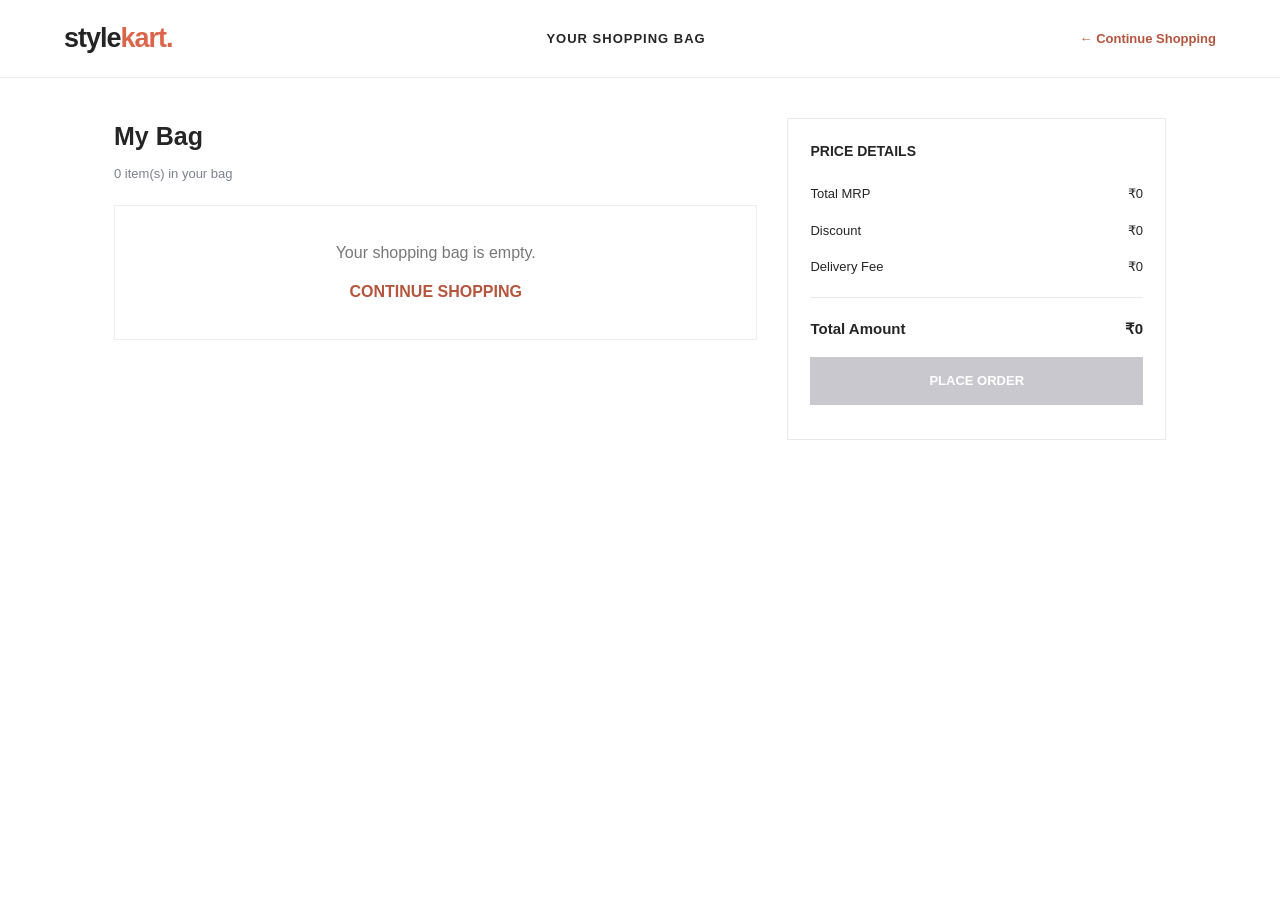
<file: bag.html>
<!DOCTYPE html>
<html lang="en">
<head>
    <meta charset="UTF-8">
    <meta name="viewport" content="width=device-width, initial-scale=1.0">
    <title>Shopping Bag | StyleKart</title>
    <link rel="stylesheet" href="style.css">
</head>
<body>

    <header class="navbar bag-navbar">
        <a href="index.html" class="logo">style<span>kart.</span></a>
        <h3>YOUR SHOPPING BAG</h3>
        <a href="index.html" class="continue-link">← Continue Shopping</a>
    </header>

    <main class="bag-page">
        <section class="bag-items-section">
            <h1>My Bag</h1>
            <p id="bagItemCount">Your selected products</p>
            <div id="bagItems" class="bag-items"></div>
        </section>

        <aside class="price-section">
            <h2>PRICE DETAILS</h2>

            <div class="price-row">
                <span>Total MRP</span>
                <span id="totalMRP">₹0</span>
            </div>

            <div class="price-row">
                <span>Discount</span>
                <span id="discount">₹0</span>
            </div>

            <div class="price-row">
                <span>Delivery Fee</span>
                <span id="deliveryFee">₹0</span>
            </div>

            <hr>

            <div class="price-row total-row">
                <strong>Total Amount</strong>
                <strong id="totalAmount">₹0</strong>
            </div>

            <button id="placeOrderBtn" class="place-order-btn">
                PLACE ORDER
            </button>

            <p id="orderMessage" class="order-message"></p>
        </aside>
    </main>

    <script src="bag.js"></script>
</body>
</html>
</file>
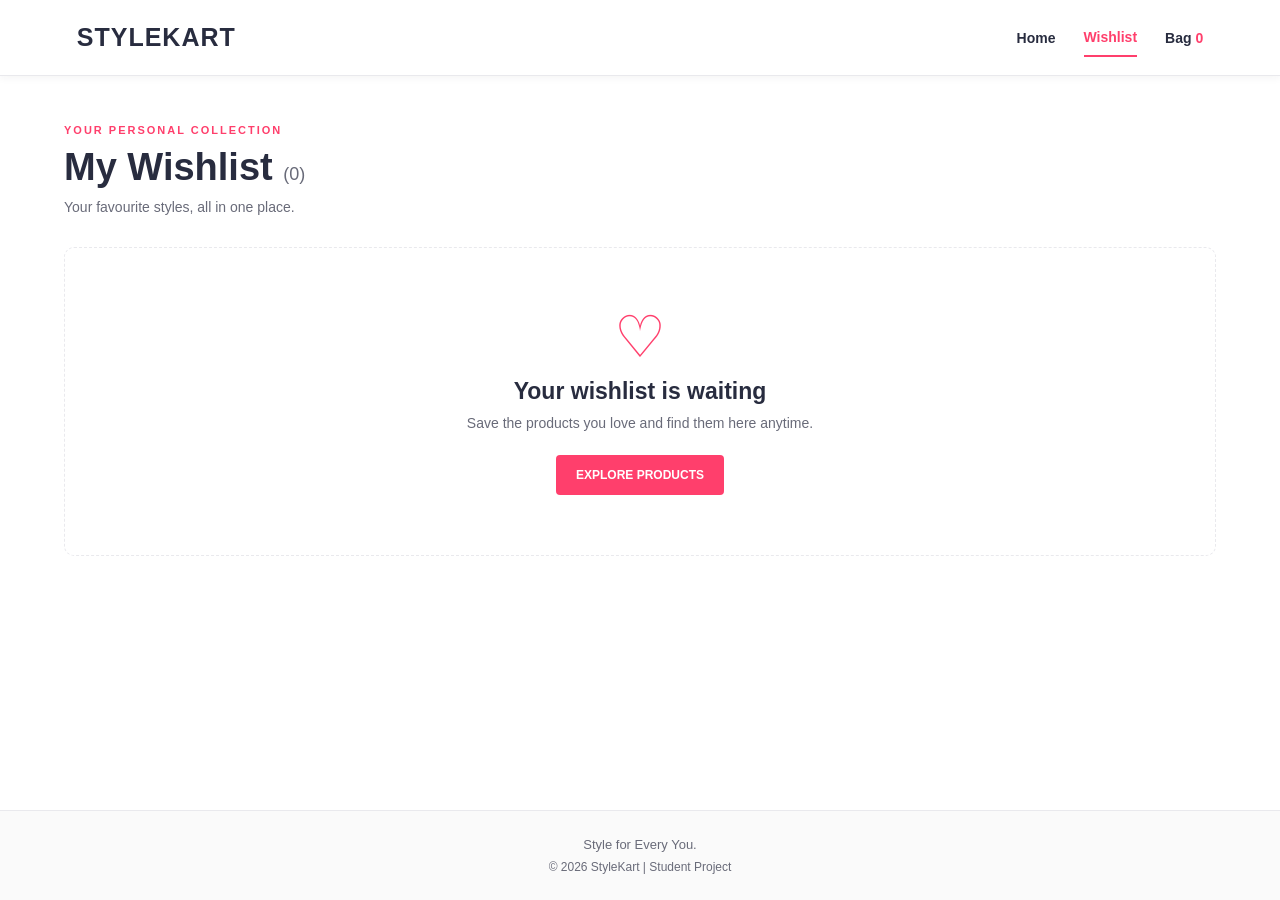
<file: wishlist.html>
<!DOCTYPE html>
<html lang="en">
<head>
    <meta charset="UTF-8">
    <meta name="viewport" content="width=device-width, initial-scale=1.0">
    <title>My Wishlist | StyleKart</title>
    <link rel="stylesheet" href="wishlist.css">
    <script src="wishlist.js" defer></script>
</head>
<body>

    <header class="navbar">
        <a href="index.html" class="logo">STYLEKART</a>

        <nav class="nav-links">
            <a href="index.html">Home</a>
            <a href="wishlist.html" class="active">Wishlist</a>
            <a href="bag.html">Bag <span id="cartCount">0</span></a>
        </nav>
    </header>

    <main class="wishlist-container">
        <section class="page-heading">
            <p class="eyebrow">YOUR PERSONAL COLLECTION</p>
            <h1>My Wishlist <span id="wishlistCount">(0)</span></h1>
            <p class="subtitle">Your favourite styles, all in one place.</p>
        </section>

        <div id="wishlistMessage" class="wishlist-message" role="status"></div>

        <section
            id="wishlistProducts"
            class="product-grid"
            aria-label="Wishlisted products"
        ></section>

        <section id="emptyWishlist" class="empty-state" hidden>
            <div class="empty-heart">♡</div>
            <h2>Your wishlist is waiting</h2>
            <p>Save the products you love and find them here anytime.</p>
            <a href="index.html" class="shop-button">EXPLORE PRODUCTS</a>
        </section>
    </main>

    <footer class="footer">
        <p>Style for Every You.</p>
        <p>© 2026 StyleKart | Student Project</p>
    </footer>

</body>
</html>
</file>
<file: style.css>
/* GENERAL */
* {
    margin: 0;
    padding: 0;
    box-sizing: border-box;
}

html {
    scroll-behavior: smooth;
}

body {
    font-family: Arial, Helvetica, sans-serif;
    color: #252525;
    background: #fff;
    line-height: 1.5;
}

a {
    text-decoration: none;
    color: inherit;
}

button,
input {
    font: inherit;
}

button {
    cursor: pointer;
}

/* NAVIGATION */
.navbar {
    min-height: 78px;
    padding: 16px 5%;
    display: flex;
    align-items: center;
    justify-content: space-between;
    gap: 20px;
    background: #fff;
    border-bottom: 1px solid #eee;
    position: sticky;
    top: 0;
    z-index: 100;
}

.logo,
.footer-logo {
    color: #242424;
    font-size: 27px;
    font-weight: 800;
    letter-spacing: -1px;
    white-space: nowrap;
}

.logo span {
    color: #db654b;
}

.nav-links,
.nav-icons {
    display: flex;
    align-items: center;
    gap: 18px;
}

.nav-links a {
    font-size: 11px;
    font-weight: 700;
    letter-spacing: .5px;
}

.nav-links a:hover,
.nav-icons a:hover {
    color: #db654b;
}

.nav-icons {
    gap: 12px;
    font-size: 11px;
    font-weight: 600;
    white-space: nowrap;
}

.search-box {
    display: flex;
    gap: 5px;
}

#searchInput {
    width: 180px;
    padding: 10px;
    border: 1px solid #ddd;
    border-radius: 3px;
    outline: none;
    background: #f8f8f8;
    font-size: 12px;
}

#searchInput:focus {
    border-color: #db654b;
}

#searchBtn {
    padding: 10px 12px;
    border: none;
    border-radius: 3px;
    background: #252525;
    color: #fff;
    font-size: 12px;
}

/* HOMEPAGE BANNER */
.hero {
    min-height: 440px;
    padding: 55px 8%;
    display: flex;
    align-items: center;
    justify-content: space-between;
    position: relative;
    background-color: #e9ded2;
    background-image:
        linear-gradient(
            90deg,
            rgba(238, 226, 214, .98) 0%,
            rgba(238, 226, 214, .91) 35%,
            rgba(238, 226, 214, .12) 100%
        ),
        url("https://images.unsplash.com/photo-1529139574466-a303027c1d8b?auto=format&fit=crop&w=1600&q=85");
    background-position: center;
    background-size: cover;
}

.hero-content {
    max-width: 480px;
}

.eyebrow {
    margin-bottom: 12px;
    color: #b4563e;
    font-size: 11px;
    font-weight: 700;
    letter-spacing: 2px;
}

.hero h1 {
    margin-bottom: 16px;
    font-size: clamp(38px, 5vw, 64px);
    line-height: 1.05;
    letter-spacing: -2px;
}

.hero-description {
    margin-bottom: 26px;
    color: #555;
    font-size: 14px;
}

.shop-btn {
    display: inline-block;
    padding: 13px 20px;
    background: #252525;
    color: #fff;
    font-size: 11px;
    font-weight: 700;
    letter-spacing: .5px;
    transition: background .2s;
}

.shop-btn:hover {
    background: #b4563e;
}

.hero-label {
    position: absolute;
    right: 5%;
    bottom: 24px;
    color: #fff;
    text-align: right;
    text-shadow: 0 1px 5px #333;
}

.hero-label span {
    font-size: 20px;
    font-weight: 800;
    letter-spacing: 2px;
}

.hero-label p {
    font-size: 11px;
}

/* INTRO TEXT */
.welcome {
    padding: 48px 20px 35px;
    text-align: center;
}

.welcome > p,
.closing-banner > p {
    color: #b4563e;
    font-size: 10px;
    font-weight: 700;
    letter-spacing: 2px;
}

.welcome h2 {
    margin: 8px 0;
    font-size: 30px;
}

.welcome span {
    color: #777;
    font-size: 13px;
}

/* CATEGORY STRIP */
.category-strip {
    margin: 0 5%;
    padding: 17px 0;
    display: flex;
    justify-content: space-around;
    flex-wrap: wrap;
    gap: 14px;
    border-top: 1px solid #e8e3df;
    border-bottom: 1px solid #e8e3df;
}

.category-strip a {
    font-size: 11px;
    font-weight: 700;
    letter-spacing: .5px;
}

.category-strip a:hover {
    color: #b4563e;
}

/* PRODUCT SECTION */
.products-section {
    padding: 55px 5%;
    background: #fbfaf8;
}

.section-heading {
    margin-bottom: 28px;
    display: flex;
    justify-content: space-between;
    align-items: end;
    gap: 15px;
}

.section-heading .eyebrow {
    margin-bottom: 4px;
}

.section-heading h2 {
    font-size: 29px;
    letter-spacing: -.5px;
}

.section-heading > p {
    color: #777;
    font-size: 12px;
}

.product-grid {
    display: grid;
    grid-template-columns: repeat(4, minmax(0, 1fr));
    gap: 24px 18px;
}

.product-card {
    min-width: 0;
    position: relative;
    overflow: hidden;
    background: #fff;
    border: 1px solid #eee9e4;
    transition: transform .2s, box-shadow .2s;
}

.product-card:hover {
    transform: translateY(-4px);
    box-shadow: 0 8px 20px rgba(0, 0, 0, .07);
}

.product-image {
    position: relative;
    overflow: hidden;
    background: #f0ece8;
}

.product-card img {
    display: block;
    width: 100%;
    height: 265px;
    object-fit: cover;
    transition: transform .35s;
}

.product-card:hover img {
    transform: scale(1.03);
}

.product-tag {
    position: absolute;
    left: 10px;
    top: 10px;
    padding: 5px 7px;
    background: #fff;
    color: #333;
    font-size: 9px;
    font-weight: 700;
    letter-spacing: .5px;
}

.wishlist-btn {
    position: absolute;
    top: 10px;
    right: 10px;
    width: 33px;
    height: 33px;
    border: none;
    border-radius: 50%;
    background: #fff;
    color: #333;
    font-size: 22px;
}

.wishlist-btn.active {
    color: #db654b;
}

.product-info {
    padding: 14px 13px 15px;
}

.product-category {
    margin-bottom: 5px;
    color: #b4563e;
    font-size: 9px;
    font-weight: 700;
    letter-spacing: .7px;
}

.product-info h3 {
    margin-bottom: 4px;
    font-size: 14px;
}

.description {
    min-height: 18px;
    margin-bottom: 9px;
    color: #777;
    font-size: 11px;
}

.price {
    margin-bottom: 13px;
    font-size: 15px;
    font-weight: 700;
}

.add-btn {
    width: 100%;
    padding: 11px 5px;
    border: 1px solid #252525;
    background: #fff;
    color: #252525;
    font-size: 10px;
    font-weight: 700;
    letter-spacing: .5px;
    transition: all .2s;
}

.add-btn:hover {
    background: #252525;
    color: #fff;
}

.no-results {
    padding: 30px;
    text-align: center;
    color: #777;
}

/* BOTTOM BANNER */
.closing-banner {
    margin: 0;
    padding: 55px 20px;
    background: #eee2d6;
    text-align: center;
}

.closing-banner h2 {
    margin: 8px 0 22px;
    font-size: 28px;
}

/* FOOTER */
.footer {
    padding: 32px 20px;
    background: #252525;
    color: #fff;
    text-align: center;
}

.footer-logo {
    color: #fff;
}

.footer p {
    margin-top: 7px;
    color: #ccc;
    font-size: 12px;
}

/* SHOPPING BAG */
.bag-navbar {
    position: static;
}

.bag-navbar h3 {
    font-size: 13px;
    letter-spacing: 1px;
}

.continue-link {
    color: #b4563e;
    font-size: 13px;
    font-weight: 600;
}

.bag-page {
    max-width: 1100px;
    margin: 40px auto;
    padding: 0 24px;
    display: grid;
    grid-template-columns: minmax(0, 1.7fr) minmax(280px, 1fr);
    gap: 30px;
    align-items: start;
}

.bag-items-section h1 {
    margin-bottom: 8px;
    font-size: 25px;
}

#bagItemCount {
    margin-bottom: 22px;
    color: #7e818c;
    font-size: 13px;
}

.bag-items {
    display: grid;
    gap: 16px;
}

.bag-item {
    display: flex;
    gap: 16px;
    padding: 16px;
    border: 1px solid #eaeaec;
    border-radius: 5px;
    background: #fff;
}

.bag-item img {
    width: 115px;
    height: 140px;
    object-fit: cover;
}

.bag-item-details {
    flex: 1;
}

.bag-item-details h3 {
    margin-bottom: 6px;
    font-size: 15px;
}

.bag-item-details p {
    margin-bottom: 10px;
    color: #777;
    font-size: 13px;
}

.quantity-control {
    display: flex;
    align-items: center;
    gap: 12px;
    margin-bottom: 12px;
}

.quantity-control button {
    width: 28px;
    height: 28px;
    border: 1px solid #ddd;
    border-radius: 50%;
    background: #fff;
}

.quantity-control button:disabled {
    opacity: .4;
    cursor: not-allowed;
}

.remove-btn {
    border: none;
    background: none;
    color: #b4563e;
    font-size: 12px;
    font-weight: 600;
}

.empty-bag {
    padding: 35px 15px;
    border: 1px solid #eee;
    text-align: center;
    color: #777;
}

.empty-bag a {
    display: inline-block;
    margin-top: 15px;
    color: #b4563e;
    font-weight: 700;
}

.price-section {
    padding: 22px;
    border: 1px solid #eaeaec;
    background: #fff;
}

.price-section h2 {
    margin-bottom: 22px;
    font-size: 14px;
}

.price-row {
    display: flex;
    justify-content: space-between;
    gap: 10px;
    margin-bottom: 17px;
    font-size: 13px;
}

.price-section hr {
    margin: 20px 0;
    border: none;
    border-top: 1px solid #eaeaec;
}

.total-row {
    font-size: 15px;
}

.place-order-btn {
    width: 100%;
    padding: 14px;
    border: none;
    background: #252525;
    color: #fff;
    font-size: 13px;
    font-weight: 700;
}

.place-order-btn:hover {
    background: #b4563e;
}

.place-order-btn:disabled {
    background: #c8c8ce;
    cursor: not-allowed;
}

.order-message {
    margin-top: 12px;
    color: #16834a;
    font-size: 13px;
}

/* TABLET */
@media (max-width: 1100px) {
    .navbar {
        flex-wrap: wrap;
    }

    .product-grid {
        grid-template-columns: repeat(3, minmax(0, 1fr));
    }

    .search-box {
        flex: 1;
    }

    #searchInput {
        width: 100%;
    }
}

/* MOBILE */
@media (max-width: 700px) {
    .navbar {
        padding: 14px 4%;
        gap: 14px;
    }

    .logo {
        font-size: 23px;
    }

    .nav-links {
        order: 3;
        width: 100%;
        justify-content: space-between;
        gap: 8px;
    }

    .nav-links a {
        font-size: 10px;
    }

    .search-box {
        order: 4;
        flex: 1 1 100%;
    }

    .nav-icons {
        gap: 9px;
        font-size: 10px;
    }

    .hero {
        min-height: 360px;
        padding: 35px 6%;
        background-position: 58% center;
    }

    .hero h1 {
        font-size: 42px;
    }

    .hero-label {
        right: 5%;
        bottom: 12px;
    }

    .welcome {
        padding: 35px 15px;
    }

    .welcome h2 {
        font-size: 24px;
    }

    .category-strip {
        justify-content: flex-start;
        gap: 16px;
    }

    .products-section {
        padding: 35px 4%;
    }

    .section-heading {
        align-items: flex-start;
        flex-direction: column;
    }

    .section-heading h2 {
        font-size: 25px;
    }

    .product-grid {
        grid-template-columns: repeat(2, minmax(0, 1fr));
        gap: 14px 10px;
    }

    .product-card img {
        height: 205px;
    }

    .product-info {
        padding: 11px 9px;
    }

    .product-info h3 {
        font-size: 12px;
    }

    .description {
        font-size: 10px;
    }

    .bag-navbar h3 {
        order: 3;
        width: 100%;
        text-align: center;
    }

    .bag-page {
        grid-template-columns: 1fr;
        margin: 25px auto;
        padding: 0 15px;
        gap: 24px;
    }

    .bag-item {
        padding: 12px;
        gap: 12px;
    }

    .bag-item img {
        width: 95px;
        height: 125px;
    }
}

@media (max-width: 380px) {
    .nav-icons {
        flex-wrap: wrap;
    }

    .hero h1 {
        font-size: 34px;
    }

    .product-card img {
        height: 170px;
    }
}


/* Category Filters and Price Sorting */

.filter-section {
    display: flex;
    justify-content: space-between;
    align-items: center;
    gap: 20px;
    flex-wrap: wrap;
    margin: 25px 0;
    padding: 18px 0;
    border-bottom: 1px solid #e9e9ed;
}

.category-filters {
    display: flex;
    align-items: center;
    gap: 10px;
    flex-wrap: wrap;
}

.filter-btn {
    padding: 10px 18px;
    border: 1px solid #e0e0e5;
    border-radius: 25px;
    background: #fff;
    color: #282c3f;
    font-size: 13px;
    font-weight: 600;
    cursor: pointer;
    transition: all 0.2s ease;
}

.filter-btn:hover,
.filter-btn.active {
    background: #282c3f;
    color: #fff;
    border-color: #282c3f;
}

.sort-section {
    display: flex;
    align-items: center;
    gap: 10px;
}

.sort-section label {
    font-size: 13px;
    font-weight: 600;
    color: #282c3f;
}

#priceSort {
    padding: 10px 12px;
    border: 1px solid #e0e0e5;
    border-radius: 6px;
    background: #fff;
    color: #282c3f;
    font-size: 13px;
    cursor: pointer;
    outline: none;
}

#priceSort:focus,
.filter-btn:focus-visible {
    outline: 2px solid #ff3f6c;
    outline-offset: 3px;
}

@media (max-width: 600px) {
    .filter-section {
        align-items: flex-start;
        flex-direction: column;
        gap: 16px;
    }

    .category-filters {
        gap: 8px;
    }

    .filter-btn {
        padding: 9px 13px;
        font-size: 12px;
    }

    .sort-section {
        width: 100%;
        justify-content: space-between;
    }
}
.product-card h3 a {
    color: inherit;
    text-decoration: none;
}

.product-card h3 a:hover {
    color: #ff3f6c;
}
</file>
<file: wishlist.css>
* {
    box-sizing: border-box;
    margin: 0;
    padding: 0;
}

:root {
    --primary: #ff3f6c;
    --text: #282c3f;
    --muted: #696b79;
    --border: #e9e9ed;
    --background: #ffffff;
}

body {
    font-family: Arial, Helvetica, sans-serif;
    color: var(--text);
    background: var(--background);
    min-height: 100vh;
    display: flex;
    flex-direction: column;
}

a {
    color: inherit;
    text-decoration: none;
}

.navbar {
    min-height: 76px;
    padding: 16px 6%;
    display: flex;
    align-items: center;
    justify-content: space-between;
    gap: 20px;
    background: #fff;
    border-bottom: 1px solid var(--border);
    box-shadow: 0 2px 8px rgb(40 44 63 / 5%);
}

.logo {
    font-size: 25px;
    font-weight: 800;
    letter-spacing: 1px;
}

.nav-links {
    display: flex;
    align-items: center;
    gap: 28px;
    font-size: 14px;
    font-weight: 700;
}

.nav-links a {
    padding: 10px 0;
}

.nav-links a.active {
    color: var(--primary);
    border-bottom: 2px solid var(--primary);
}

#cartCount {
    color: var(--primary);
}

.wishlist-container {
    width: min(1200px, 90%);
    margin: 0 auto;
    padding: 48px 0 60px;
    flex: 1;
}

.page-heading {
    margin-bottom: 32px;
}

.eyebrow {
    margin-bottom: 10px;
    color: var(--primary);
    font-size: 11px;
    font-weight: 700;
    letter-spacing: 2px;
}

.page-heading h1 {
    font-size: clamp(28px, 4vw, 38px);
    margin-bottom: 10px;
}

#wishlistCount {
    color: var(--muted);
    font-size: 18px;
    font-weight: 400;
}

.subtitle {
    color: var(--muted);
    font-size: 14px;
}

.product-grid {
    display: grid;
    grid-template-columns: repeat(4, minmax(0, 1fr));
    gap: 24px 18px;
}

.product-card {
    min-width: 0;
    overflow: hidden;
    border: 1px solid var(--border);
    border-radius: 8px;
    background: #fff;
    transition: transform 0.2s ease, box-shadow 0.2s ease;
}

.product-card:hover {
    transform: translateY(-3px);
    box-shadow: 0 8px 22px rgb(40 44 63 / 9%);
}

.product-image-wrap {
    position: relative;
    background: #f5f5f6;
    aspect-ratio: 3 / 4;
    overflow: hidden;
}

.product-image {
    display: block;
    width: 100%;
    height: 100%;
    object-fit: cover;
}

.remove-button {
    position: absolute;
    top: 10px;
    right: 10px;
    width: 34px;
    height: 34px;
    border: 0;
    border-radius: 50%;
    background: #fff;
    color: var(--primary);
    font-size: 22px;
    cursor: pointer;
    box-shadow: 0 2px 8px rgb(0 0 0 / 10%);
}

.product-info {
    padding: 15px 12px;
}

.product-name {
    font-size: 15px;
    line-height: 1.4;
    margin-bottom: 8px;
}

.product-price {
    margin-bottom: 14px;
    font-size: 16px;
    font-weight: 700;
}

.product-actions {
    display: grid;
    grid-template-columns: 1fr;
    gap: 8px;
}

.action-button {
    width: 100%;
    min-height: 40px;
    padding: 10px;
    border-radius: 4px;
    font-size: 11px;
    font-weight: 700;
    letter-spacing: 0.4px;
    cursor: pointer;
}

.add-button {
    color: #fff;
    background: var(--primary);
    border: 1px solid var(--primary);
}

.add-button:hover {
    background: #e7335d;
}

.remove-link {
    color: var(--text);
    background: #fff;
    border: 1px solid var(--border);
}

.remove-link:hover {
    border-color: var(--primary);
    color: var(--primary);
}

.wishlist-message {
    margin-bottom: 16px;
    color: var(--muted);
    font-size: 14px;
}

.empty-state {
    padding: 60px 20px;
    text-align: center;
    border: 1px dashed var(--border);
    border-radius: 10px;
}

.empty-heart {
    margin-bottom: 12px;
    color: var(--primary);
    font-size: 58px;
    line-height: 1;
}

.empty-state h2 {
    margin-bottom: 10px;
    font-size: 23px;
}

.empty-state p {
    margin-bottom: 24px;
    color: var(--muted);
    font-size: 14px;
}

.shop-button {
    display: inline-block;
    padding: 13px 20px;
    border-radius: 4px;
    background: var(--primary);
    color: #fff;
    font-size: 12px;
    font-weight: 700;
}

.footer {
    padding: 26px 15px;
    text-align: center;
    background: #fafafa;
    border-top: 1px solid var(--border);
    color: var(--muted);
    font-size: 13px;
}

.footer p + p {
    margin-top: 8px;
    font-size: 12px;
}

[hidden] {
    display: none !important;
}

@media (max-width: 900px) {
    .product-grid {
        grid-template-columns: repeat(3, minmax(0, 1fr));
    }

    .wishlist-container {
        width: 92%;
    }
}

@media (max-width: 600px) {
    .navbar {
        padding: 14px 4%;
        flex-wrap: wrap;
    }

    .logo {
        font-size: 21px;
    }

    .nav-links {
        gap: 16px;
        font-size: 12px;
    }

    .wishlist-container {
        padding-top: 32px;
    }

    .product-grid {
        grid-template-columns: repeat(2, minmax(0, 1fr));
        gap: 14px 10px;
    }

    .product-info {
        padding: 12px 9px;
    }

    .product-name {
        font-size: 13px;
    }

    .product-price {
        font-size: 14px;
    }

    .action-button {
        font-size: 10px;
    }
}
</file>
